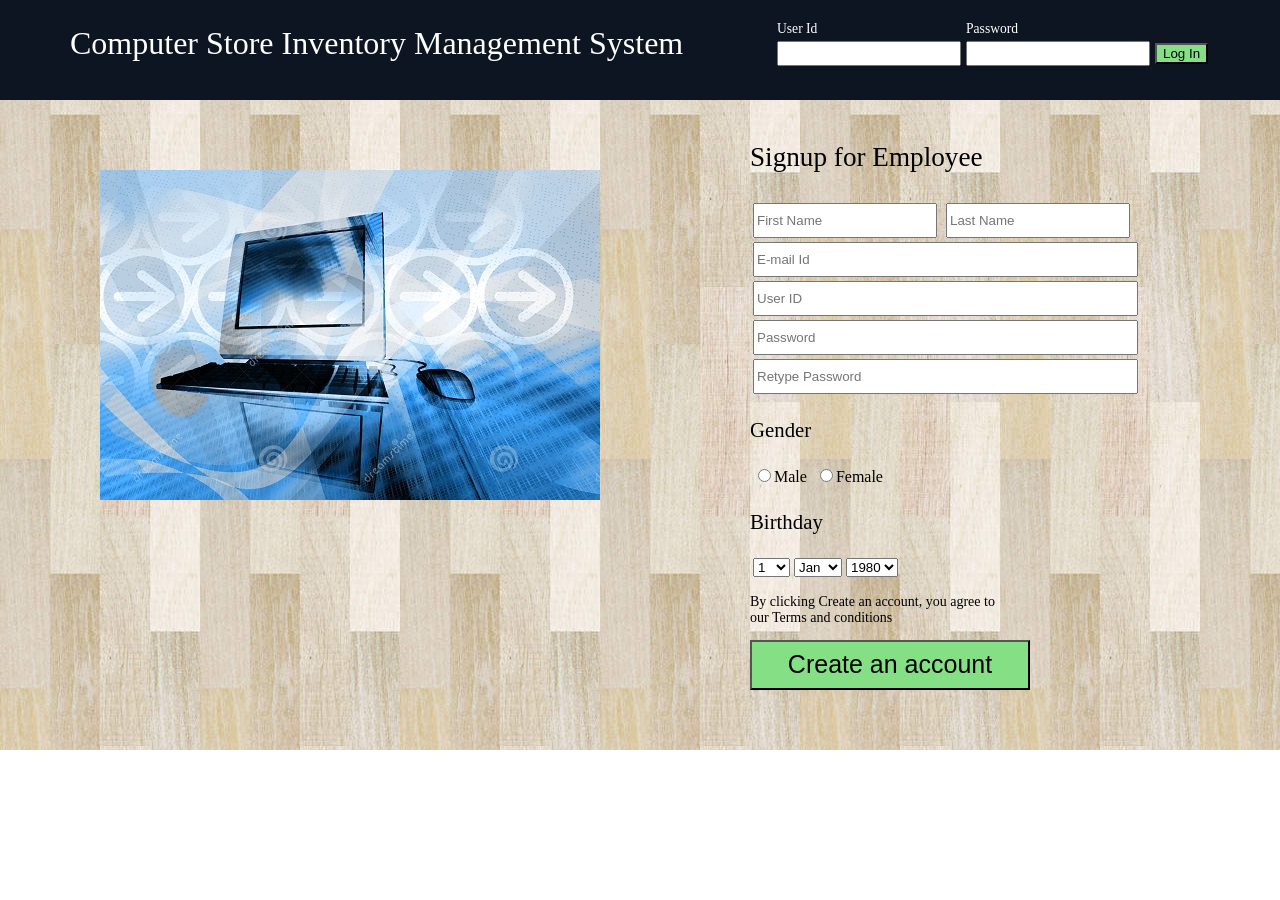
<file: index.html>
<html>
	<head>
        <title> Login </title>
		<script Language="JavaScript">

      function login() {
          
          var uname = document.forms["F1"]["uname"].value;
          var pname = document.forms["F1"]["pname"].value;

		  
          var f = 0;
          var err = "";
          if (uname == "" || pname == "") {
              f = 1;
              err = err + "Enter Login Details";
          }
          if (f == 1) {
              alert(err);
          }
          else {
			
              /*document.F1.action = "processLogin.asp?uname=" + uname + "&pname=" + pname;
              document.F1.submit();*/
              var xhttp = new XMLHttpRequest();
              var op = "";
              xhttp.onreadystatechange = function () {
                  if (this.readyState == 4 && this.status == 200) {
                      op = this.responseText;
                      if (op != "1") {
                          document.F1.method = "POST";
                          document.F1.action = "Home.asp";
                          document.F1.submit();
                      }
                      else if (op == "1") {
                          alert("Login details incorrect");
                      }
                  }
              };
              xhttp.open("POST", "processLogin.asp?uname=" + uname + "&pname=" + pname, false);
              xhttp.send();
          }
      }

      function validate() {
          var fname = document.forms["F2"]["fname"].value;
          var lname = document.forms["F2"]["lname"].value;
          var userid = document.forms["F2"]["userid"].value;
          var rpassword = document.forms["F2"]["rpassword"].value;
          var newpassword = document.forms["F2"]["newpassword"].value;
          var day = document.forms["F2"]["day"].value;
          var month = document.forms["F2"]["month"].value;
          var year = document.forms["F2"]["year"].value;
          var sex = document.forms["F2"]["sex"].value;
          var email = document.forms["F2"]["email"].value;
          var err = "";
          var f = 0;

		
          if (fname == "" || lname == "" || userid == "" || rpassword == "" || newpassword == "" || day == "day" || month == "month" || year == "year" || email == "") {
              f = 1;
              err = err + "Please fill all the above fields";
          }
          else {
              if (newpassword.length < 8) {
                  f = 1;
                  err = err + " Length of password should be more than 8 letters,";
              }
              if (!(/[A-Z]+/.test(newpassword))) {
                  f = 1;
                  err = err + " Password should contain uppercase  letter";
              }
              if (!(/[a-z]+/.test(newpassword))) {
                  f = 1;
                  err = err + " Password should contain lowercase  letter";
              }
              if (!(newpassword == rpassword)) {
                  f = 1;
                  err = err + " Password doesnot match";
              }
              if (!(/^\w+([\.-]?\w+)*@\w+([\.-]?\w+)*(\.\w{2,3})+$/.test(email))) {
                  f = 1;
                  err = err + " Email id is not valid";
              }
          }
          if (f == 1) {
              alert(err);
              uname.value = "";
              pname.value = "";
              return false;
          }
          else {
              document.F2.method = "post";
              document.F2.action = "processSignup.asp?opr=signup&fname=" + fname + "&lname=" + lname + "&userid=" + userid + "&newpassword=" + newpassword + "&day=" + day + "&month=" + month + "&year=" + year + "&sex=" + sex + "&email=" + email;
              document.F2.submit();
          }
      }
		</script>
		
        <link rel = "stylesheet" type ="text/css" media = "screen and (max-device-width: 1600px)" href="indexpage.css">
			
	</head>
	<body >
		
			<div id="wrapper">
				<div id="head">
					<div id = "title" style="font-size:200%;">
						Computer Store Inventory Management System
					</div>
					<div id = "logindiv">
						<form method ="post" name ="F1" >
							<table >
								<tr>
									<td style = "font-size:85%;color:#FFFFFF;"> User Id </td><td></td><td></td> <td style = "color:#FFFFFF;font-size:85%;">Password</td>
								</tr>
								<tr>
									<td><input type = "text" name ="uname" class ="textfield"></td><td></td><td></td><td><input type = "password" name ="pname" class ="textfield"> </td> <td></td><td></td><td><input type = "button" value ="Log In" style="background-color:#85e085;" onclick="login()"></td>
								</tr>
                                
							</table>
                            
						</form>
					</div>
				</div>
                <div id = "info" style="background-image: url('images/computer-technology-887177.jpg')">
                    
                </div>
				<div id = signupdiv>
					<p style="font-size:170%;">Signup for Employee</p>
					<form name = "F2" >
						
						<table>
							<tr>
								<td><input type = "text" name ="fname" class ="textfield1" placeholder = "First Name"></td>
								<td></td>
								<td></td>
								<td></td>
								<td ><input type = "text" name ="lname" class ="textfield1" placeholder = "Last Name"></td>
							</tr>
							<tr>
								<td colspan= 5><input type = "email" class ="textfield1" name="email" placeholder="E-mail Id" required></td>
							</tr>
							<tr>
								<td colspan = 5><input type = "text" name = "userid" class = "textfield1" placeholder = "User ID"></td>
							
							</tr>
							<tr>
								<td colspan = 5><input type = "password" name = "newpassword" class = "textfield1" placeholder = "Password"></td>
							
							</tr>
							<tr>
								<td colspan = 5><input type = "password" name = "rpassword" class = "textfield1" placeholder = "Retype Password"></td>
							
							</tr>
						</table>
                        <p style="font-size:130%">Gender</p>

						<table>
						<tr><td><input type ="radio" name = "sex" value = "m">Male</input></td><td></td><td><input type ="radio" name = "sex" value = "f">Female</input></td>
						</tr>
						</table>

                        
                        <p style="font-size:130%">Birthday</p>
						<table >
							<tr>
								<td>
									<select name="day">
										<option value="1">1</option><option value="2">2</option><option value="3">3</option ><option value="4">4</option><option value="5">5</option><option value="6">6</option><option value="7">7</option><option value="8">8</option><option value="9">9</option><option value="10">10</option><option value="11">11</option><option value="12">12</option><option value="13">13</option><option value="14">14</option><option value="15">15</option><option value="16">16</option><option value="17">17</option><option value="18">18</option><option value="19">19</option><option value="20">20</option><option value="21">21</option><option value="22">22</option><option value="23">23</option><option value="24">24</option><option value="25">25</option><option value="26">26</option><option value="27">27</option><option value="28">28</option><option value="29">29</option><option value="30">30</option><option value="31">31</option>
									</select>
								</td>
								<td>
									<select name="month">
										<option value="01">Jan</option><option value="02">Feb</option><option value="03">Mar</option><option value="04">Apr</option><option value="05">May</option><option value="06">Jun</option><option value="07">Jul</option><option value="08">Aug</option><option value="09">Sep</option><option value="10">Oct</option><option value="11">Nov</option><option value="12">Dec</option>
									</select>
								</td>
								<td>
									<select name = "year">
                                        <option>1980</option><option>1981</option><option>1982</option><option>1983</option><option>1984</option>
                                        <option>1985</option><option>1986</option><option>1987</option><option>1988</option><option>1989</option>
                                        <option>1990</option><option>1991</option><option>1992</option><option>1993</option><option>1994</option>
										<option>1995</option><option>1996</option><option>1997</option><option>1998</option><option>1999</option><option>2000</option>
									</select>
								</td>
							</tr>
						</table>
						<p style="font-size:14px;">By clicking Create an account, you agree to<br/>our Terms and conditions</p>
						
						<input type = "button" value = "Create an account" style = "font-size:25px;width:50%;height:10%;background-color:#85e085;" onclick="validate()">
						
					</form>
				</div>
			</div>
		
	</body>
</html>
</file>
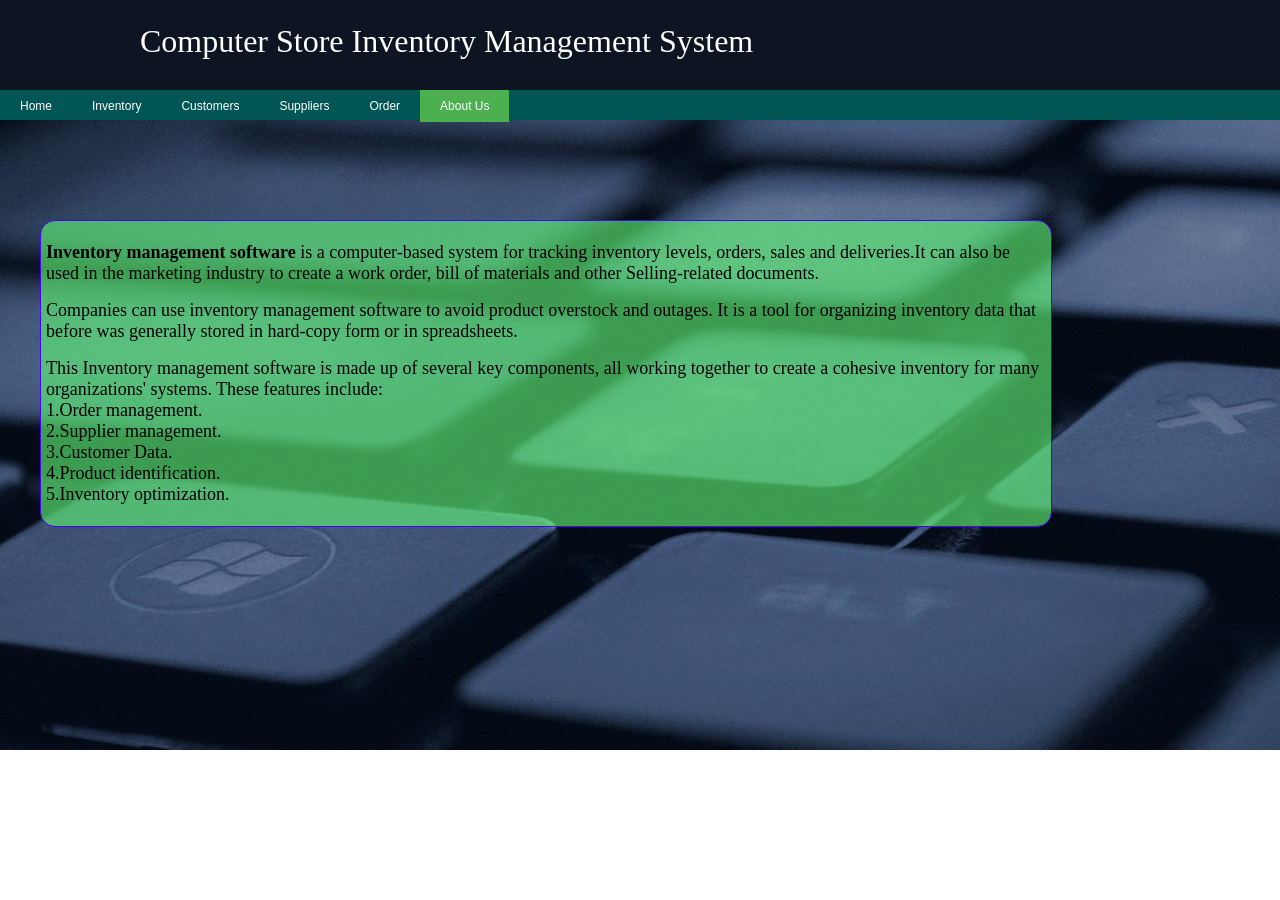
<file: aboutUs.html>
<html>
<head>
 <style>
                #wrapper {
                position: absolute;
                width: 1400px;
                height: 750px;
                top: 0%;
                left: 0%;
                background-image: url('images/windows-central-background.jpg');  
            }
            #head {
                overflow: hidden;
                position: relative;
                background-color: #0d1522;
                height: 90px;
                width: 1400px;
                top: 0%;
                left: 0%;
            }
            #title
			{
				position:absolute;
				top: 25%;
				left: 10%;
				color:#FFFFFF;
			}
            
            
            .container
             {
            position: absolute;
                width: 1000px;
                border: 1px solid #4800ff;;
                top: 220px;
                left: 40px;
                padding: 5px;
                border-radius: 15px;
                
                background-color:rgba(97, 249, 118, 0.61);
             }
            
            
            
            

            .active {
                background-color: #4CAF50;
                color: #111;
            }
        .drop_menu {
	            background:#005555;
	            padding:0;
	            margin:0;
	            list-style-type:none;
	            height:30px;
            }
            .drop_menu li { float:left; }
            .drop_menu li a {
	            padding:9px 20px;
	            display:block;
	            color:#fff;
	            text-decoration:none;
	            font:12px arial, verdana, sans-serif;
            }

            /* Submenu */
            .drop_menu ul {
	            position:absolute;
	            left:-9999px;
	            top:-9999px;
	            list-style-type:none;
            }
            .drop_menu li:hover { position:relative; background:#5FD367; }
            .drop_menu li:hover ul {
	            left:0px;
	            top:30px;
	            background:#5FD367;
	            padding:0px;
            }

            .drop_menu li:hover ul li a {
	            padding:5px;
	            display:block;
	            width:168px;
	            text-indent:15px;
	            background-color:#5FD367;
            }
.drop_menu li:hover ul li a:hover { background:#005555; }
            
            
            
        </style>
</head>

<body>

<div id="wrapper">
            
		<div id="head">
				<div id = "title" style="font-size:200%;">
					Computer Store Inventory Management System
				</div>
        </div>
        <div class="drop"> 
                <ul class="drop_menu">
                  <li><a href="Home.asp">Home</a></li>
                  <li><a href="Inventory.asp">Inventory</a></li>
                  <li><a href="customer0.asp">Customers</a></li>
                  <li><a href="supplier0.asp">Suppliers</a></li>
                  <li><a >Order</a>
                  <ul>
                        <li><a href="manageOrderAdd.asp">Add</a></li>
                        <li><a href="manageOrderDelete.asp">Delete</a></li>
                        <li><a href="manageOrders.asp">Orders</a></li>
                </ul>
                </li>
                  <li><a class="active">About Us</a></li>
                </ul>
        </div>






        <div class="container">
            <p><font size = "4">
                <b>Inventory management software</b> is a computer-based system for tracking inventory levels, orders, sales and 
                deliveries.It can also be used in the marketing industry to create a work order, bill of materials and other 
                Selling-related documents.
                <p>Companies can use inventory management software to avoid product overstock and outages. 
                It is a tool for organizing inventory data that before was generally stored in hard-copy form or in spreadsheets.
                <p>This Inventory management software is made up of several key components, all working together to create 
                a cohesive inventory for many organizations' systems. These features include:<br>
                1.Order management.<br>
                2.Supplier management.<br>
                3.Customer Data.<br>
                4.Product identification.<br>
                5.Inventory optimization.
                </p></font>

        </div><!-- /.container -->
    </div>
</body>
</html>
</file>
<file: indexpage.css>
body {
}
            #wrapper {
                position: absolute;
                width: 1400px;
                height: 750px;
                top: 0%;
                left: 0%;
                background: url("images/main-bg.jpg");
                background-color: #98bcc1;
            }
            #head {
                overflow: hidden;
                position: relative;
                background-color: #0d1522;
                height: 100px;
                width: 1400px;
                top: 0%;
                left: 0%;
            }
            #info
            {
                position: absolute;
                width:500px;
                height: 330px;
                top: 170px;
                left: 100px;
                background-color: #808080;
            }
			#logindiv
			{
				position:absolute;
				
				height:120px;
				width:500px;
				right:9%;
				top:18%;
			}
			#title
			{
				position:absolute;
				top: 25%;
				left: 5%;
				color:#FFFFFF;
			}
			#signupdiv
			{
				position:relative;
				height:500px;
				width:40%;
				
			    top: 2%;
				left:750px;
			}
			.textfield
			{
				width:104%;
				height:25px;
			    
			}
			.textfield1
			{
				width:104%;
				height:35px;
                
			}
            a:link,a:visited
            {
                color: #fff;
            }
</file>
